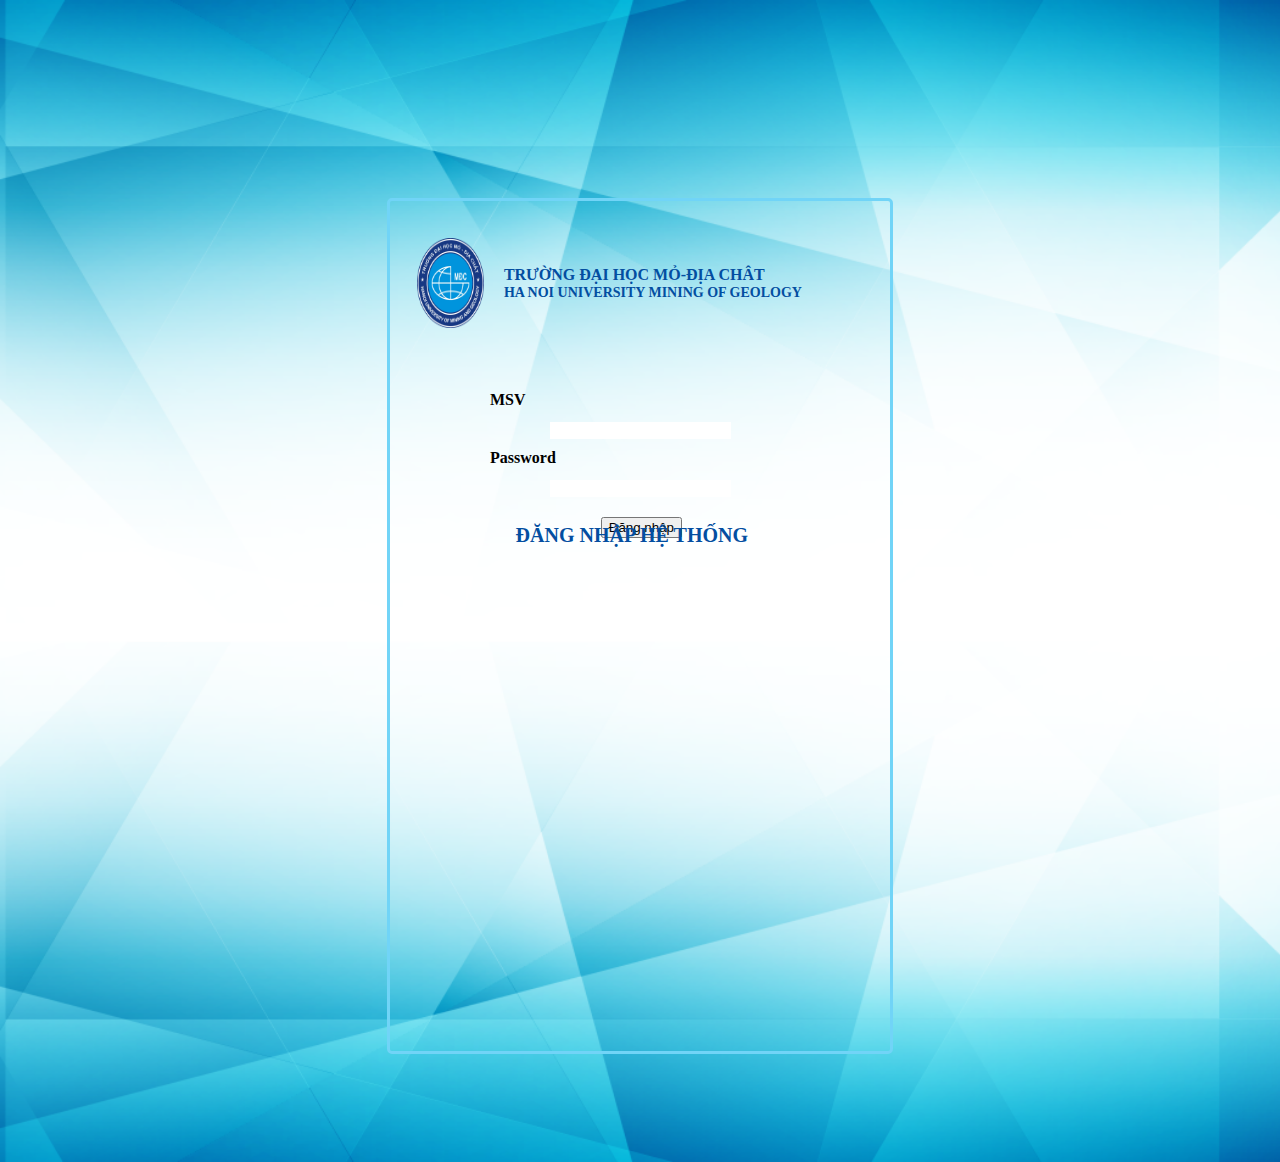
<file: res/login/login.html>
<!DOCTYPE html>
<html lang="en">
<head>
    <meta charset="UTF-8">
    <meta name="viewport" content="width=device-width, initial-scale=1.0">
    <title>Document</title>
    <link rel="stylesheet" href="/css/login/login.css">
    <link href="https://cdn.jsdelivr.net/npm/bootstrap@5.0.2/dist/css/bootstrap.min.css" rel="stylesheet" integrity="sha384-EVSTQN3/azprG1Anm3QDgpJLIm9Nao0Yz1ztcQTwFspd3yD65VohhpuuCOmLASjC" crossorigin="anonymous">

</head>
<body>
   <div class="form-login">
        <form class="login-header" name="myForm" action="/action_page.php" onsubmit="return validationForm()" method="post">
            <div class="img">
                <img src="/img/1.png" alt="">
                <div class="div">
                    <p>Trường đại học mỏ-địa chât</p> 
                    <p style="font-size: 14px; font-weight: 600;">ha noi university mining of geology</p>
                </div>
            </div>
            <h2 class="text-header">Đăng nhập hệ thống</h2>
            <div class="bg-login">
            <div class="mb-3">
                <label for="fname" class="form-label">MSV</label>
                <input type="text" name="fname" class="form-control" id="fname">
                <div id="fname-error" class="text-danger mt-1"></div>
            </div>
            <div class="mb-3">
                <label for="fpassword" class="form-label">Password</label>
                <input type="password" name="fpassword" class="form-control" id="fpassword">
                <div id="fpassword-error" class="text-danger mt-1"></div>
            </div>
            <button type="submit" class="btn btn-primary">Đăng nhập</button>
        </div>
        </form>
   </div>
</body>
<script src="https://cdn.jsdelivr.net/npm/@popperjs/core@2.9.2/dist/umd/popper.min.js" integrity="sha384-IQsoLXl5PILFhosVNubq5LC7Qb9DXgDA9i+tQ8Zj3iwWAwPtgFTxbJ8NT4GN1R8p" crossorigin="anonymous"></script>
<script src="https://cdn.jsdelivr.net/npm/bootstrap@5.0.2/dist/js/bootstrap.min.js" integrity="sha384-cVKIPhGWiC2Al4u+LWgxfKTRIcfu0JTxR+EQDz/bgldoEyl4H0zUF0QKbrJ0EcQF" crossorigin="anonymous"></script>
<script src="/js/login/login.js"></script>
</html>
</file>
<file: css/login/login.css>
body{
    background: url('/img/2.png');
    background-size: cover;
    background-repeat: no-repeat;
}
.form-login{
    width: 600px;
    margin: 0px auto;
}
/* img header */
.img{
    position: relative;
   background: transparent;
   display: flex;
    padding: 0px 77px;
   top: 130px;
}
.img img{
    width: 15%;
}
.div{
    padding: 20px 20px;
}
.div p{
    text-transform: uppercase;
    color: rgb(3,78,161);
    font-weight: 700;
    font-size: 16px;
    line-height: 2px;
}
/* heaeder */
.header{
    position: relative;
}
.text-header{
    position: absolute;
    right: 32%;
    text-transform: uppercase;
    font-size: 20px;
    top: 45%;
    z-index: 1;
    text-align: center;
    margin: 0px auto;
    color: rgb(3,78,161);
    font-weight: 700;
}

.login-header{
    background: url('');
    padding: 100px 0px;
    position: relative;
}
.bg-login{
    border: 3px solid rgb(113,212,247);
    width: 500px;
    border-radius: 5px;
    height: 450px;
    margin: 0px auto;
    padding: 200px 0px;
}
.mb-3{
    text-align: center;
    width: 300px;
    margin: 0px auto;
    position: relative;
    padding: 20px 0px;
    
    
}
.form-label {
    position: absolute;
    left: 0;
    top: -10px;
    outline: none;
    border: none;
    font-weight: 600;
}
.form-control{
    outline: none;
    border: none;
}
.btn-primary{
    position: absolute;
    right: 43%;
    
}
</file>
